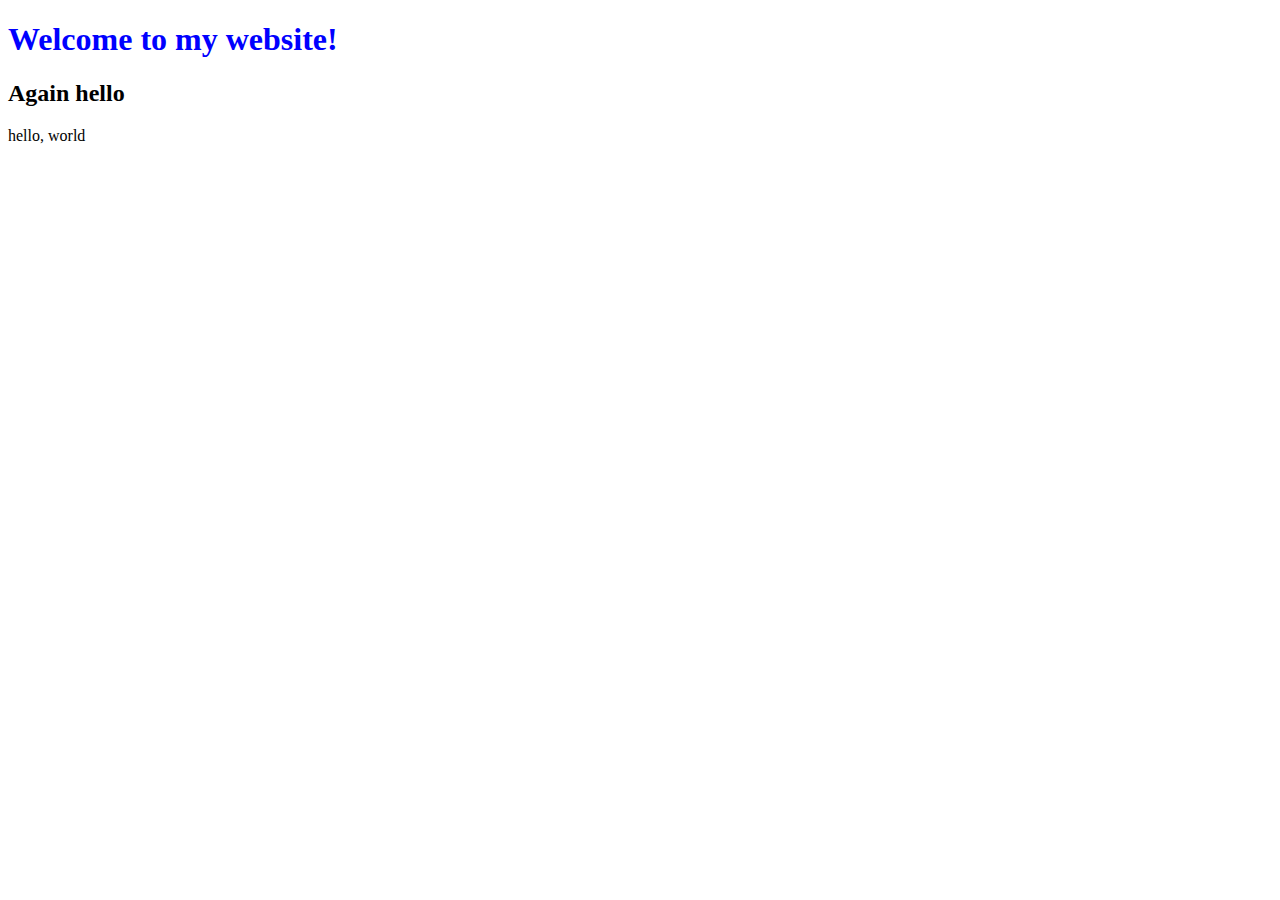
<file: hello.html>
<!DOCTYPE html>
<html lang="en">
<head>
    <meta charset="UTF-8">
    <meta name="viewport" content="width=device-width, initial-scale=1.0">
    <title>Git add file </title>
    <style>
        h1{
            color: blue;
        }
    </style>
</head>
<body>
    <h1 style="color:blue;">Welcome to my website!</h1>
    <h2>Again hello</h2>
    hello, world
</body>
</html>
</file>
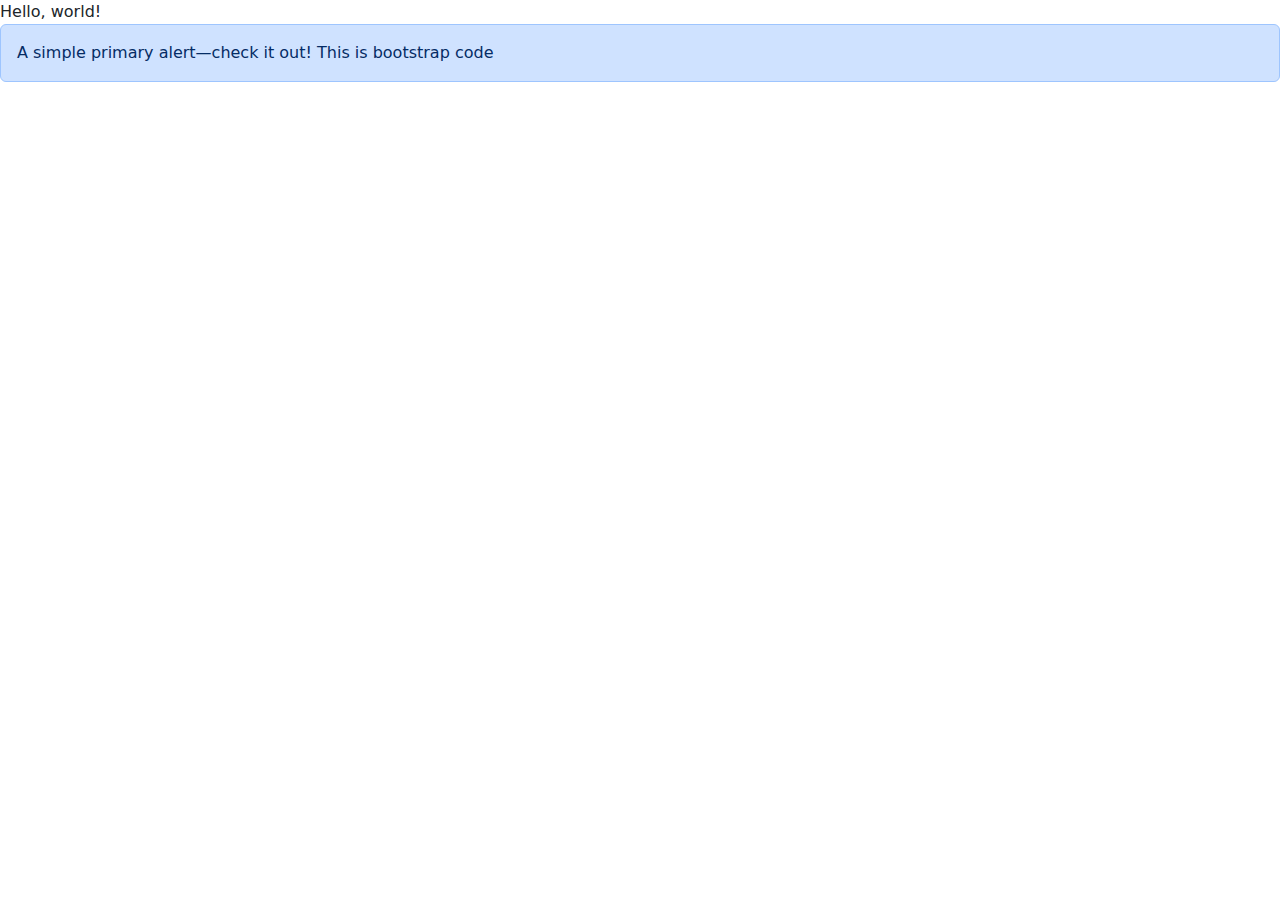
<file: cs50 HTML CSS/bootstrap.html>
<!DOCTYPE html>
<html lang="en">
<head>
    <meta charset="UTF-8">
    <meta name="viewport" content="width=device-width, initial-scale=1.0">
    <title>Bootstrap</title>
    <link rel="stylesheet" href="https://cdn.jsdelivr.net/npm/bootstrap@5.3.0/dist/css/bootstrap.min.css">
</head>
<body>
    Hello, world!
    <div class="alert alert-primary" role="alert">
        A simple primary alert—check it out!
        This is bootstrap code
      </div>
</body>
</html>
</file>
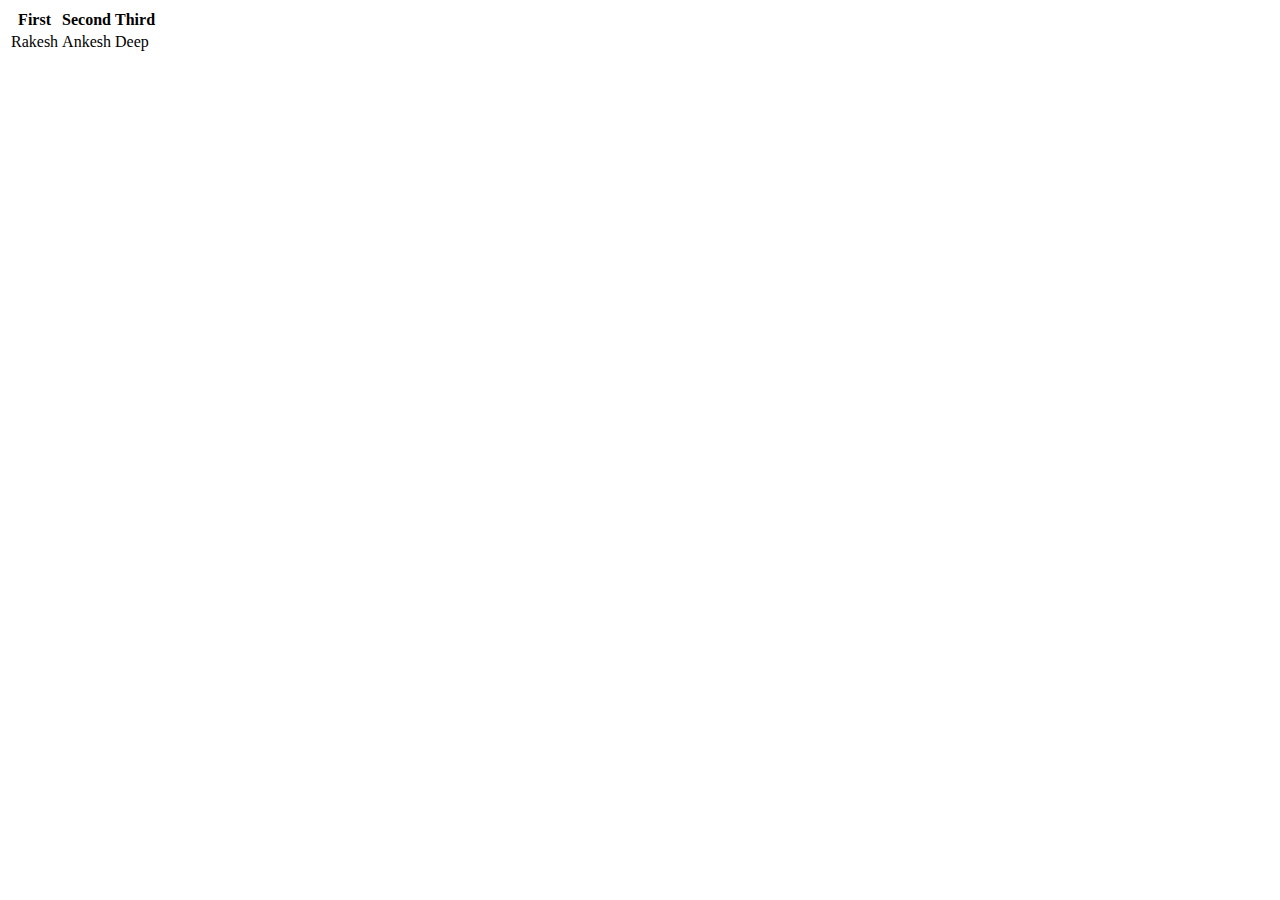
<file: cs50 HTML CSS/font.html>
<!DOCTYPE html>
<html lang="en">
<head>
    <meta charset="UTF-8">
    <meta name="viewport" content="width=device-width, initial-scale=1.0">
    <title>Font</title>
    <link rel="stylesheet" href="style.css">
</head>
<body>
    <table>
        <thead>
            <th>First</th>
            <th>Second</th>
            <th>Third</th>
        </thead>
        <tbody>
            <tr>
                <td>Rakesh</td>
                <td>Ankesh</td>
                <td>Deep</td>
            </tr>
        </tbody>
    </table>
</body>
</html>
</file>
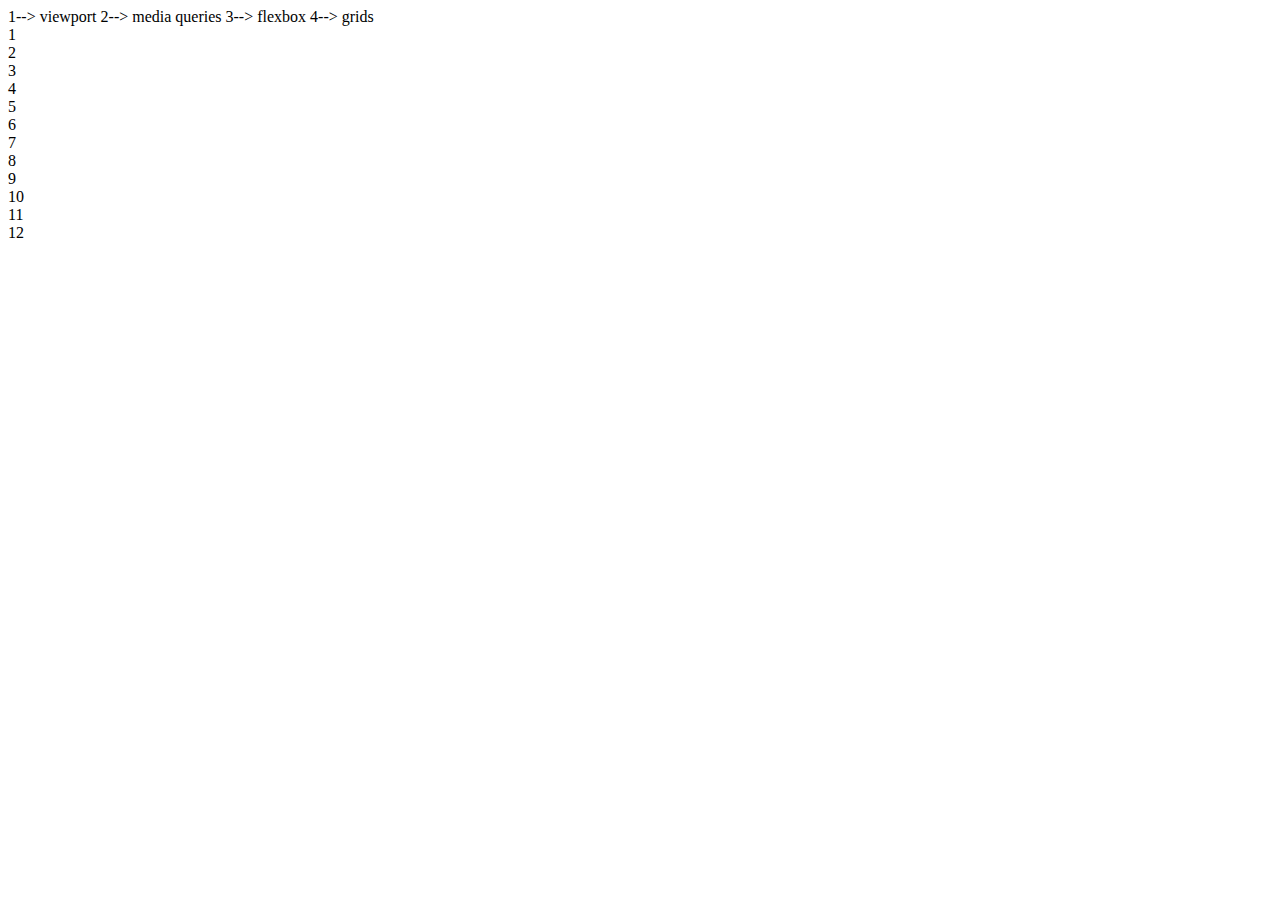
<file: cs50 HTML CSS/grid.html>
<!-- Responsive Design -->
1--> viewport 
2--> media queries
3--> flexbox
4--> grids

<!DOCTYPE html>
<html lang="en">
<head>
    <meta charset="UTF-8">
    <meta name="viewport" content="width=device-width, initial-scale=1.0">
    <title>Grid</title>
    <link rel="stylesheet" href="style.css">
</head>
<body>
    <div id="grid">
        <div class="grid-item">1</div>
        <div class="grid-item">2</div>
        <div class="grid-item">3</div>
        <div class="grid-item">4</div>
        <div class="grid-item">5</div>
        <div class="grid-item">6</div>
        <div class="grid-item">7</div>
        <div class="grid-item">8</div>
        <div class="grid-item">9</div>
        <div class="grid-item">10</div>
        <div class="grid-item">11</div>
        <div class="grid-item">12</div>
    </div>
</body>
</html>
</file>
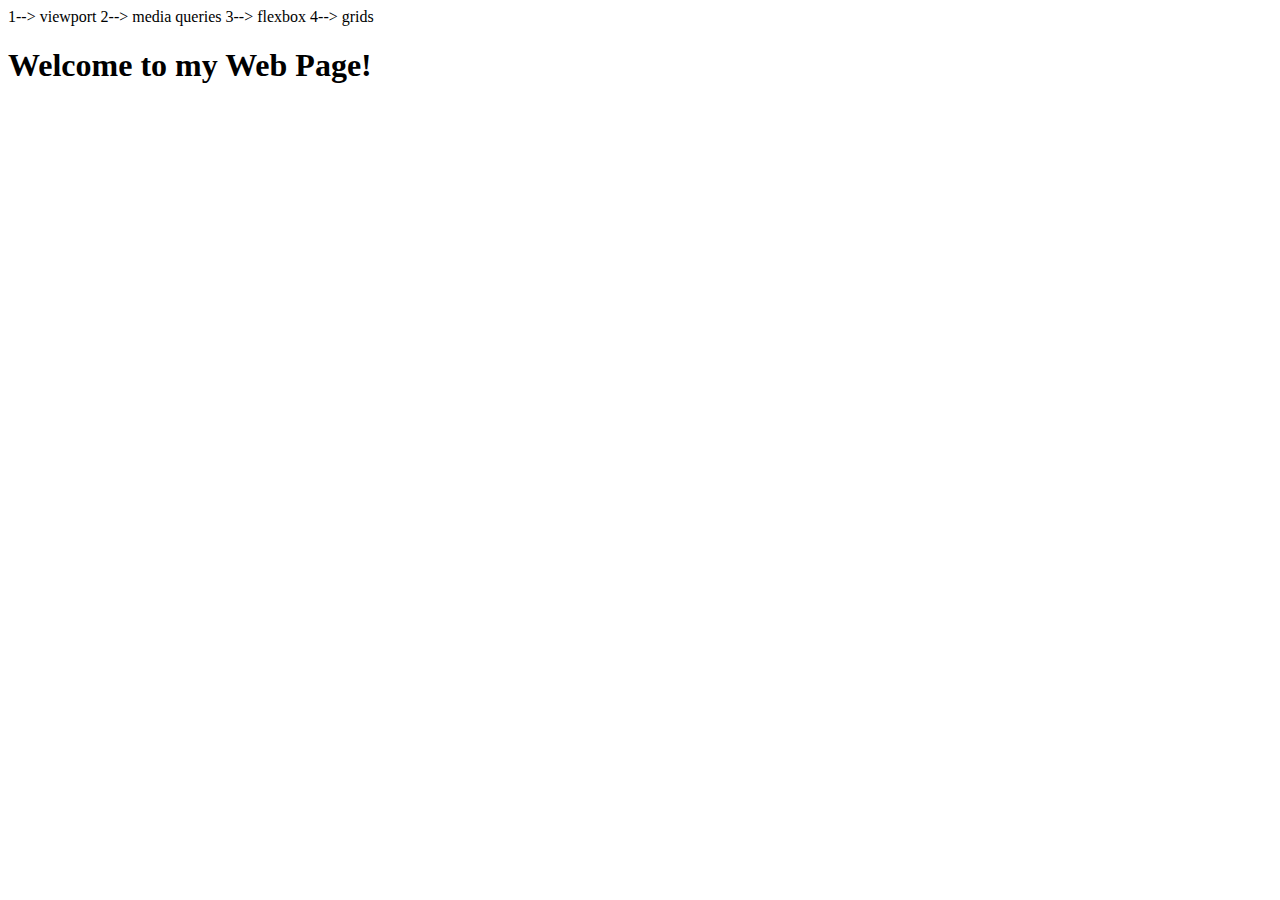
<file: cs50 HTML CSS/responsive.html>
<!-- Responsive Design -->
1--> viewport 
2--> media queries
3--> flexbox
4--> grids

<!DOCTYPE html>
<html lang="en">
<head>
    <meta charset="UTF-8">
    <meta name="viewport" content="width=device-width, initial-scale=1.0">
    <title>Responsive_media_Queries</title>
    <link rel="stylesheet" href="style.css">
</head>
<body>
    <h1>Welcome to my Web Page!</h1>
</body>
</html>
</file>
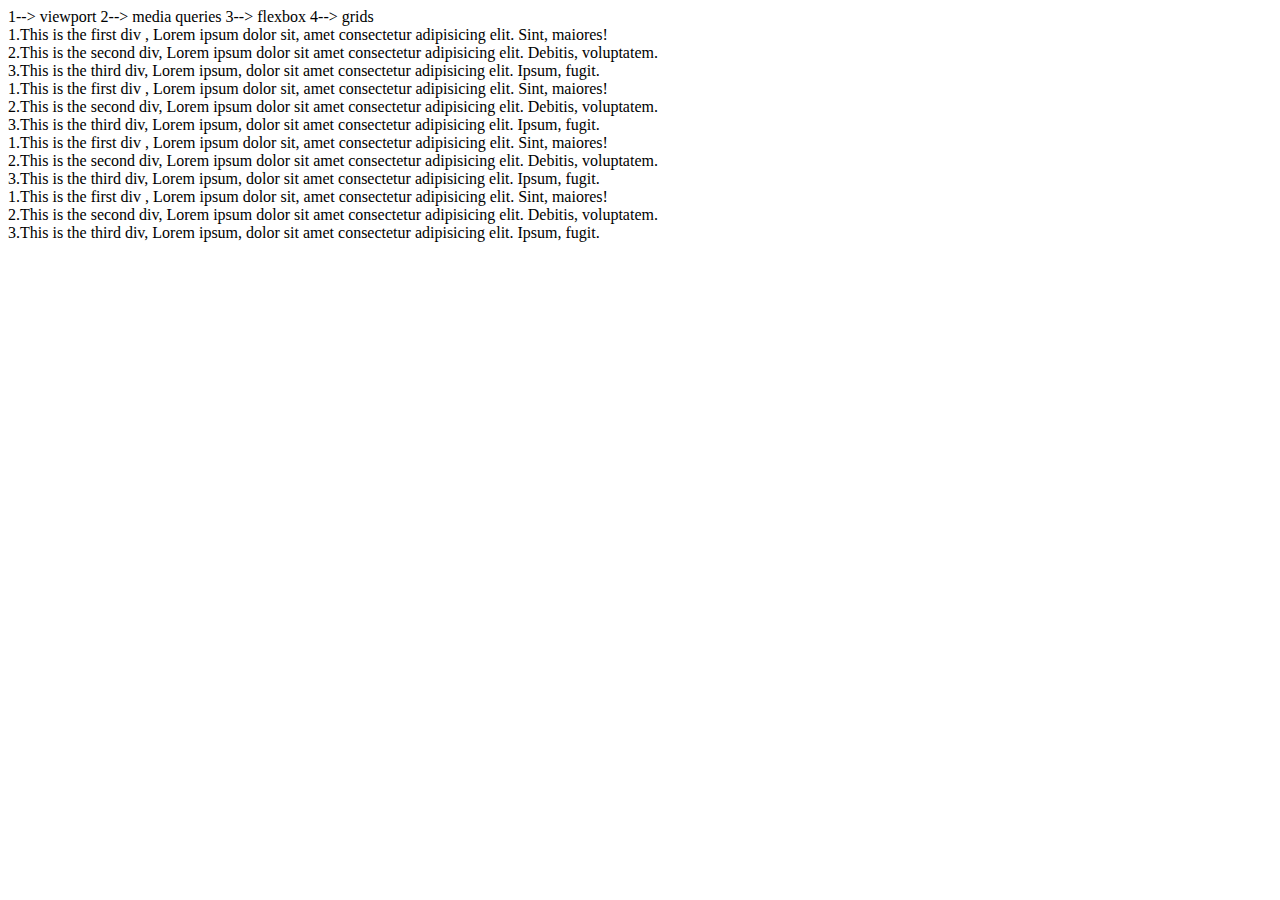
<file: cs50 HTML CSS/responsive_flexbox.html>
<!-- Responsive Design -->
1--> viewport 
2--> media queries
3--> flexbox
4--> grids

<!DOCTYPE html>
<html lang="en">
<head>
    <meta charset="UTF-8">
    <meta name="viewport" content="width=device-width, initial-scale=1.0">
    <title>flexbox</title>
    <link rel="stylesheet" href="style.css">
</head>
<body>
    <div id="container">
        <div>1.This is the first div , Lorem ipsum dolor sit, amet consectetur adipisicing elit. Sint, maiores!</div>
        <div>2.This is the second div, Lorem ipsum dolor sit amet consectetur adipisicing elit. Debitis, voluptatem.</div>
        <div>3.This is the third div, Lorem ipsum, dolor sit amet consectetur adipisicing elit. Ipsum, fugit.</div>
        <div>1.This is the first div , Lorem ipsum dolor sit, amet consectetur adipisicing elit. Sint, maiores!</div>
        <div>2.This is the second div, Lorem ipsum dolor sit amet consectetur adipisicing elit. Debitis, voluptatem.</div>
        <div>3.This is the third div, Lorem ipsum, dolor sit amet consectetur adipisicing elit. Ipsum, fugit.</div>
        <div>1.This is the first div , Lorem ipsum dolor sit, amet consectetur adipisicing elit. Sint, maiores!</div>
        <div>2.This is the second div, Lorem ipsum dolor sit amet consectetur adipisicing elit. Debitis, voluptatem.</div>
        <div>3.This is the third div, Lorem ipsum, dolor sit amet consectetur adipisicing elit. Ipsum, fugit.</div>
        <div>1.This is the first div , Lorem ipsum dolor sit, amet consectetur adipisicing elit. Sint, maiores!</div>
        <div>2.This is the second div, Lorem ipsum dolor sit amet consectetur adipisicing elit. Debitis, voluptatem.</div>
        <div>3.This is the third div, Lorem ipsum, dolor sit amet consectetur adipisicing elit. Ipsum, fugit.</div>
       
    </div>
</body>
</html>
</file>
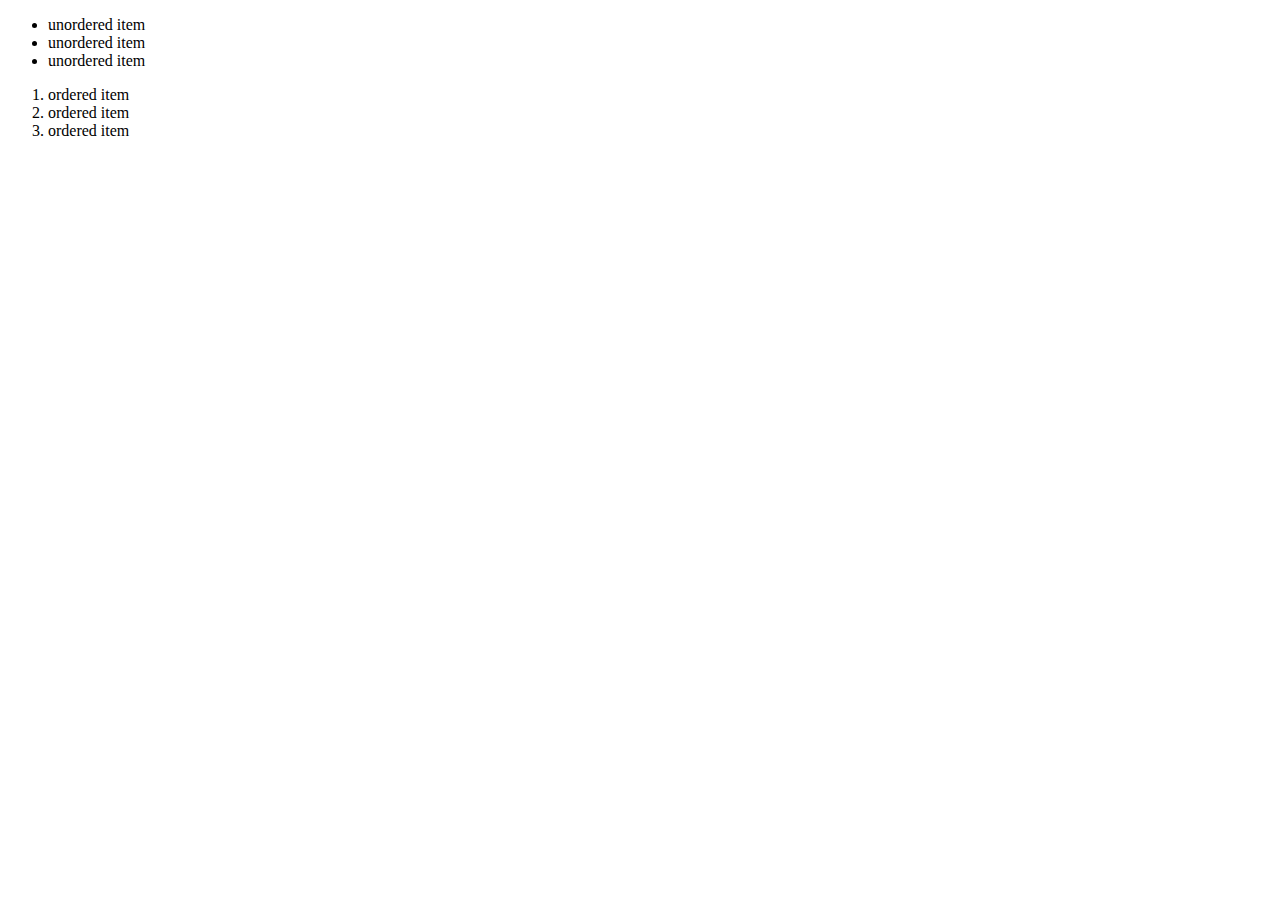
<file: cs50 HTML CSS/variables.html>
<!DOCTYPE html>
<html lang="en">
<head>
    <meta charset="UTF-8">
    <meta name="viewport" content="width=device-width, initial-scale=1.0">
    <title>SCSS</title>
    <link rel="stylesheet" href="variables.scss">
</head>
<body>
    <ul>
        <li>unordered item</li>
        <li>unordered item</li>
        <li>unordered item</li>
    </ul>
    <ol>
        <li>ordered item</li>
        <li>ordered item</li>
        <li>ordered item</li>
    </ol>
</body>
</html>
</file>
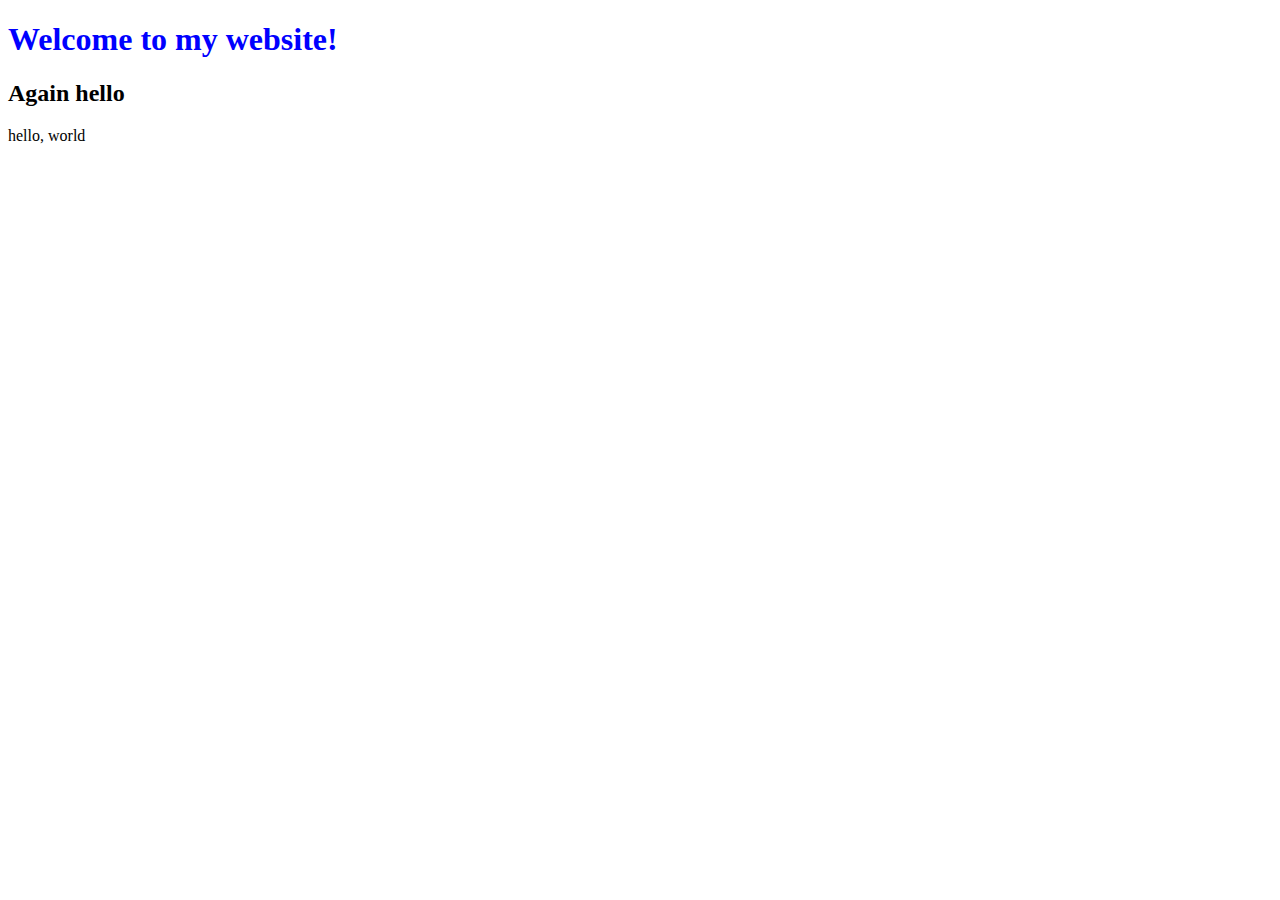
<file: cs50 HTML CSS/GitHub/hello/hello.html>
<!DOCTYPE html>
<html lang="en">
<head>
    <meta charset="UTF-8">
    <meta name="viewport" content="width=device-width, initial-scale=1.0">
    <title>Git add file </title>
    <style>
        h1{
            color: blue;
        }
    </style>
</head>
<body>
    <h1 style="color:blue;">Welcome to my website!</h1>
    <h2>Again hello</h2>
    hello, world
</body>
</html>
</file>
<file: cs50 HTML CSS/style.css>
/* .frist{
    background-color: springgreen;
    display: inline-block;
    margin: 10%;
    padding: 5%;
} */

/* div{
    background-color: red;
    padding: 5%;
    margin: 10%;
} */

/* font page  */

/* table{
    border: 2px solid black;
    border-collapse: collapse;
}
th,td{
    border: 2px solid black;
    padding: 25px;
    
} */

/* .main{
    background-color: black;
    display: flex;
    
    justify-content: space-between;

  
}
.a{
   
    color: lightseagreen;

} */

/* give color to the specific link  */
/* a{
    color: red;
}
a[href="https://facebook.com"]{
    color: lightgreen;
} */

/* button{
    width: 200px;
    height: 50px;
    background-color: green;
}
button:hover{
    background-color: orange;
} */

/* @media (min-width: 600px){
    body{
        background-color: red;
    }
}

@media (max-width: 599px){
    body{
        background-color: blue;
    }
} */

/* responsive using flexbox  */
/* #container{
    display: flex;
    flex-wrap: wrap;
}

#container > div{
    background-color: springgreen;
    font-size: 20px;
    margin: 20px;
    padding: 20px;
    width: 200px;
} */

/* Grid  */

/* #grid{
    background-color: green;
    display: grid;
    padding: 20px;
    grid-column-gap: 20px;
    grid-row-gap: 10px;
    grid-template-columns: 200px 200px auto;
}

.grid-item{
    background-color: white;
    font-size: 20px;
    padding: 20px;
    text-align: center;
} */
</file>
